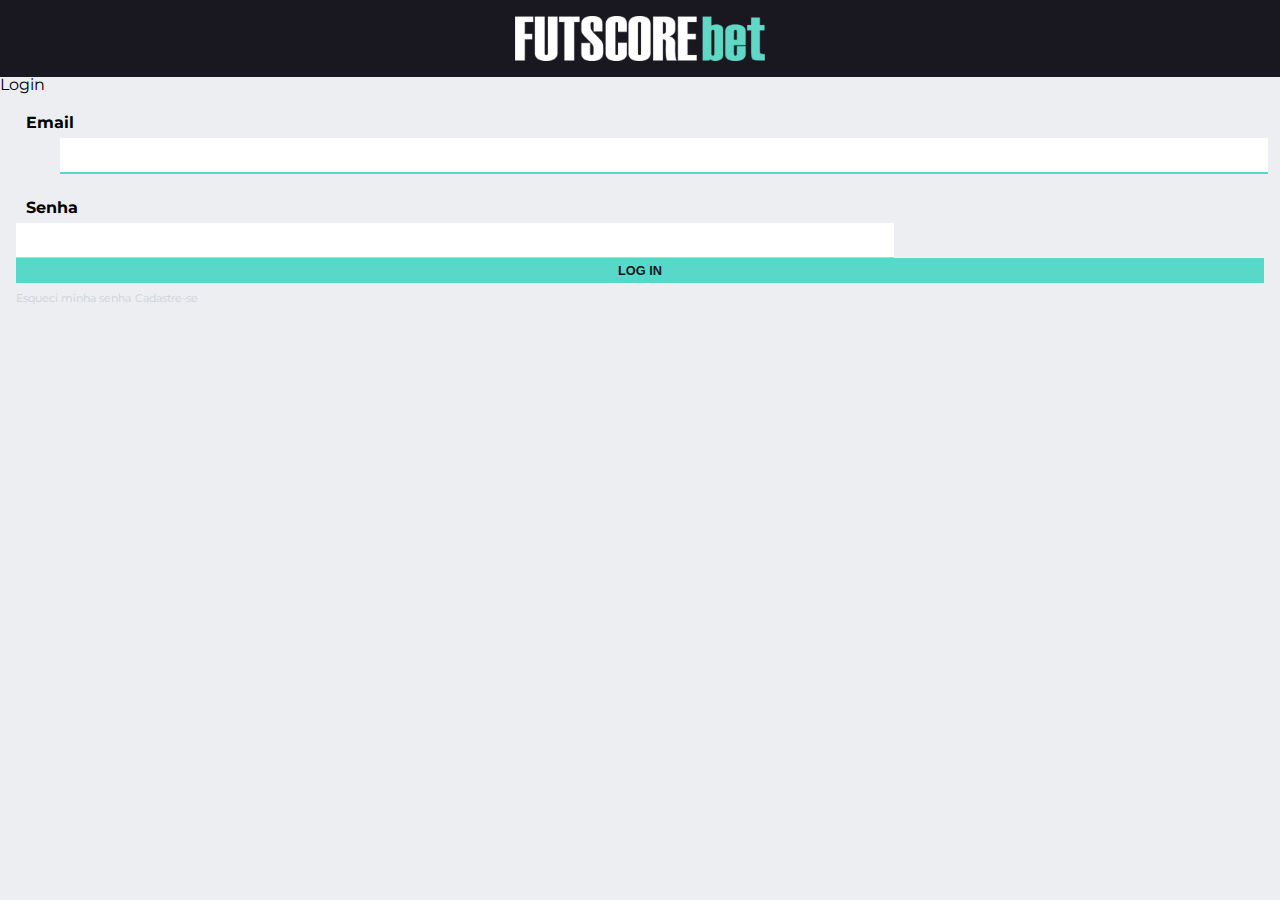
<file: home.html>
<!DOCTYPE html>
<html>
    <head>
        <meta charset="UTF-8">
        <title>FutScore Bet</title>
        <link rel="icon" href="favicon.png">
        <link rel="stylesheet" type="text/css" href="css/reset.css">
        <link rel="stylesheet" type="text/css" href="css/global.css">
        <link rel="stylesheet" type="text/css" href="css/home.css">
        <link rel="stylesheet" href="http://fonts.googleapis.com/css?family=Montserrat">
        
    </head>

    <body>

        <header>
            <img src="images/logo.png" alt="FutScore Bet" class="logo-header" width=15% height=15%>
        </header>
        <main>

            <section class="formulario">

                <h2>Login</h2>

                <form id="login">

                    <fieldset class="dados">

                        <label for="email" >Email</label>
                        <input 
                        id="email"
                        name="email"
                        type="email"
                        autofocus
                        required
                        >

                        <label for="senha">Senha</label>
                        <input
                        id="senha"
                        name="senha"
                        type="password"
                        required
                        >
                    </fieldset>

                    <button class="botao">Log In</button>

                    <div class="interacao">
                        <a href="#">Esqueci minha senha</a>
                        <a href="#">Cadastre-se</a>
                        
                    </div>
                    

                </form>
            
            </section>

        </main>
        <footer>

        </footer>

        <script src=""></script>
    </body>
</html>
</file>
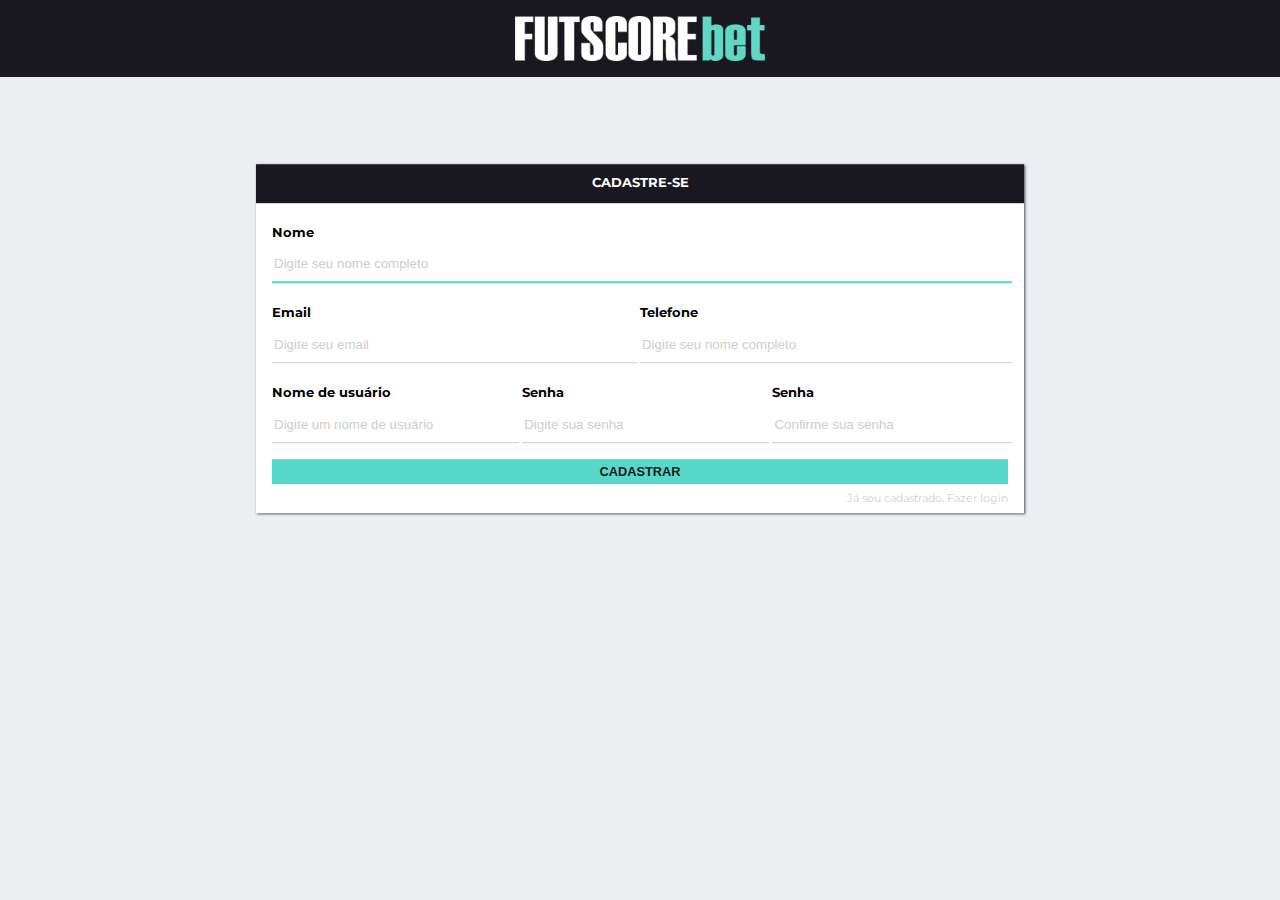
<file: sign_in.html>
<!DOCTYPE html>
<html>
    <head>
        <meta charset="UTF-8">
        <title>FutScore Bet</title>
        <link rel="icon" href="favicon.png">
        <link rel="stylesheet" type="text/css" href="css/reset.css">
        <link rel="stylesheet" type="text/css" href="css/global.css">
        <link rel="stylesheet" type="text/css" href="css/sign-in.css">
        <link rel="stylesheet" href="http://fonts.googleapis.com/css?family=Montserrat">
        
    </head>

    <body>

        <header>
            <img src="images/logo.png" alt="FutScore Bet" class="logo-header" width=15% height=15%>
        </header>
        <main>

            <section class="form">

                <h2>Cadastre-se</h2>

                <form class="signin-form">

                    <fieldset class="teste">
                    <div id="field-name">
                        <label for="name" id="name">Nome</label>                        
                        <input 
                            id="name"
                            name="name"
                            type="text"
                            autofocus
                            placeholder="Digite seu nome completo"
                            required
                        >
                    </div>
                    </fieldset>

                    <fieldset class="teste">
                    <div id="field-email">
                        <label for="email">Email</label>                        
                        <input 
                            id="email"
                            name="email"
                            type="email"
                            placeholder="Digite seu email"
                            required
                        >
                    </div>

                    <div id="field-phone">
                        <label for="phone" >Telefone</label>
                        <input
                            id="phone"
                            name="phone"
                            type="tel"
                            placeholder="Digite seu nome completo"
                            required
                        >
                    </div>
                    </fieldset>


                    <fieldset class="teste">
                    <div id="field-username">
                        <label for="user" >Nome de usuário</label>                        
                        <input 
                            id="user"
                            name="user"
                            type="text"
                            placeholder="Digite um nome de usuário"
                            required
                        >
                    </div>

                    <div id="field-password">
                        <label for="password" >Senha</label>                        
                        <input 
                            id="password"
                            name="password"
                            type="password"
                            placeholder="Digite sua senha"
                            required
                        >
                    </div>

                    <div id="field-passwordConfirm">
                        <label for="passwordConfirm" >Senha</label>                        
                        <input 
                            id="passwordConfirm"
                            name="passwordConfirm"
                            type="password"
                            placeholder="Confirme sua senha"
                            required
                        >
                    </div>
                    </fieldset>

                    <button class="botao">Cadastrar</button>

                    <a class="interaction" href="index.html">Já sou cadastrado. Fazer login</a>
                        
                </form>
            
            </section>

        </main>
        <footer>

        </footer>

        <script src=""></script>
    </body>
</html>
</file>
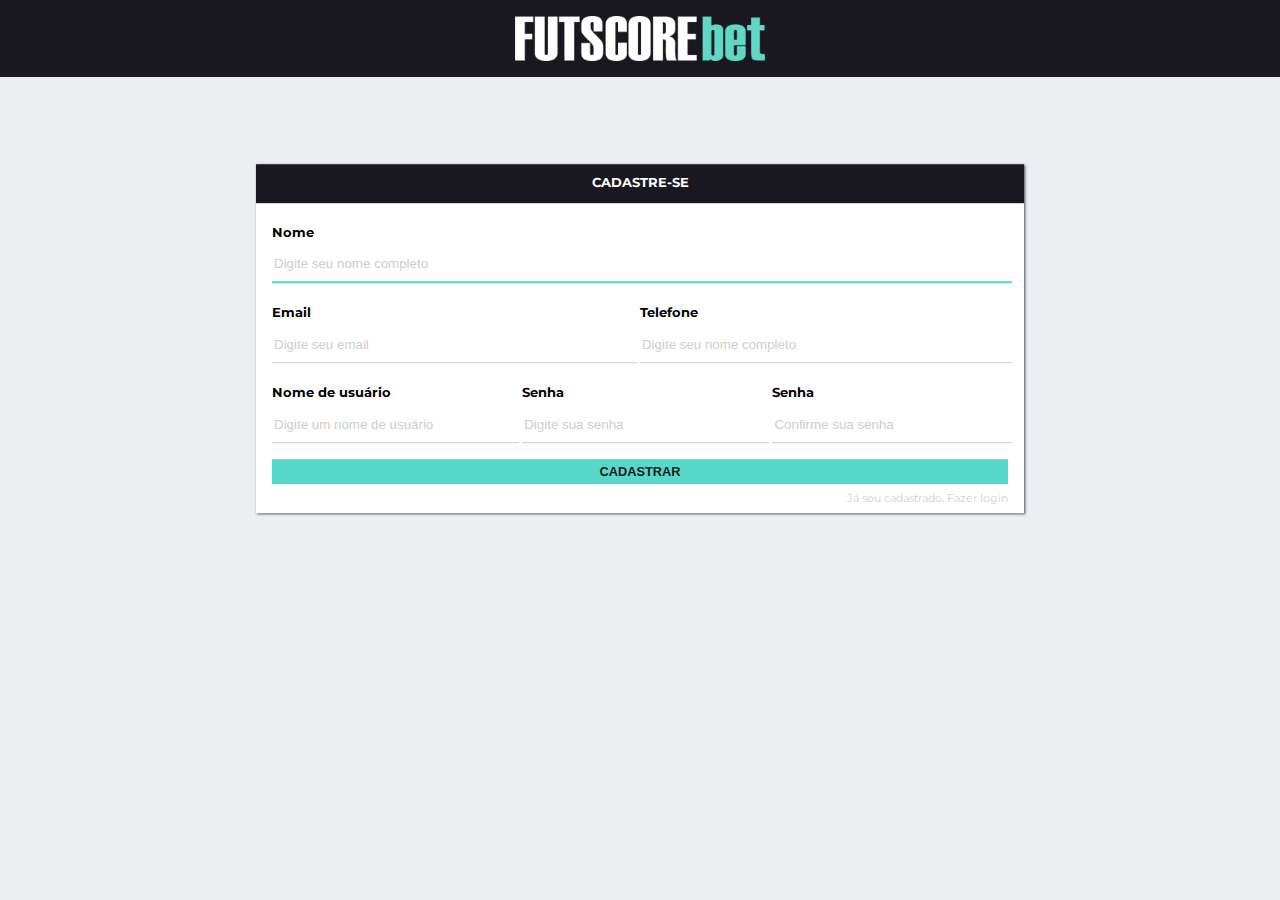
<file: public/sign_in.html>
<!DOCTYPE html>
<html>
    <head>
        <meta charset="UTF-8">
        <title>FutScore Bet</title>
        <link rel="icon" href="favicon.png">
        <link rel="stylesheet" type="text/css" href="css/reset.css">
        <link rel="stylesheet" type="text/css" href="css/global.css">
        <link rel="stylesheet" type="text/css" href="css/sign-in.css">
        <link rel="stylesheet" href="http://fonts.googleapis.com/css?family=Montserrat">
        
    </head>

    <body>

        <header>
            <img src="images/logo.png" alt="FutScore Bet" class="logo-header" width=15% height=15%>
        </header>
        <main>

            <section class="form">

                <h2>Cadastre-se</h2>

                <form class="signin-form">

                    <fieldset class="teste">
                    <div id="field-name">
                        <label for="name" id="name">Nome</label>                        
                        <input 
                            id="name"
                            name="name"
                            type="text"
                            autofocus
                            placeholder="Digite seu nome completo"
                            required
                        >
                    </div>
                    </fieldset>

                    <fieldset class="teste">
                    <div id="field-email">
                        <label for="email">Email</label>                        
                        <input 
                            id="email"
                            name="email"
                            type="email"
                            placeholder="Digite seu email"
                            required
                        >
                    </div>

                    <div id="field-phone">
                        <label for="phone" >Telefone</label>
                        <input
                            id="phone"
                            name="phone"
                            type="tel"
                            placeholder="Digite seu nome completo"
                            required
                        >
                    </div>
                    </fieldset>


                    <fieldset class="teste">
                    <div id="field-username">
                        <label for="user" >Nome de usuário</label>                        
                        <input 
                            id="user"
                            name="user"
                            type="text"
                            placeholder="Digite um nome de usuário"
                            required
                        >
                    </div>

                    <div id="field-password">
                        <label for="password" >Senha</label>                        
                        <input 
                            id="password"
                            name="password"
                            type="password"
                            placeholder="Digite sua senha"
                            required
                        >
                    </div>

                    <div id="field-passwordConfirm">
                        <label for="passwordConfirm" >Senha</label>                        
                        <input 
                            id="passwordConfirm"
                            name="passwordConfirm"
                            type="password"
                            placeholder="Confirme sua senha"
                            required
                        >
                    </div>
                    </fieldset>

                    <button class="botao">Cadastrar</button>

                    <a class="interaction" href="public/index.html">Já sou cadastrado. Fazer login</a>
                        
                </form>
            
            </section>

        </main>
        <footer>

        </footer>

        <script src=""></script>
    </body>
</html>
</file>
<file: css/global.css>
/*
color pallete:
dark-blue: #191820
aqua-blue: #58d8c9
grey: #494657
light grey: #eceef2
dark grey: #363636

*/

html{
    height: 100%;
}

body{
  font-family: "Montserrat", sans-serif;
  font-size: 16px;
  background-color: #eceef2;
  height: 100%;
  overflow: scroll;
}

header {
    background-color: #191820;
    text-align: center;
    padding: 1em;
    display: flex;
    height: auto;
}

.logo-header{
    margin: auto;
    width: 45%;
    height: 45%;
}

/*Menu Lateral*/
.menu-icon{
    color: white;
    transform: scale(1.5);
    position: absolute;
    transform-origin: 0;
}

.sidebar-menu{

    background-color: #ced1d6;
    z-index: 1;
    position: fixed;
    top: -2;
    left: -90%;

    width: 65%;
    max-width: 320px;
    height: 100%;
    padding: 1em;

    transition: left 0.3s ease-out;
}

.active-menu{
    left: 0;
}




/*Links*/
a{
    font-size: 0.7rem;
    color: #ced1d6;
    text-decoration: none;
}
a:hover{
    color:#191820;
    text-decoration: underline;
}



@media (min-width: 430px){
    .logo-header{
        margin: auto;
        width: 20%;
        height: 20%;
    }
}
</file>
<file: css/home.css>
/*Formulário de Login*/
.form {
    box-shadow: 1px 1px .2em #494657;
    font-size: .8rem;
    background-color: white;
    width: 90%;
    position: relative;
    top: 50%;
    transform: translate(0%, 55%); 
}

.login{    
    margin: auto;
}

input::placeholder{
    color: #CDCDCD;
}

.form h2:first-child{
    background-color:#191820;
    color: white;
    padding: .8rem;
    text-align: center;
    font-size: .8rem;
    font-weight: bold;
    text-transform: uppercase
}
    

/*Campos do formulário*/
#login, #forgot-password{
    padding: 1rem;
    line-height: 1.8rem;        
}

/*Password and Email input*/
.login-info{
    position: relative;
    padding-bottom: 1rem;
    width: 100%;    
}

label{
    font-weight: bold;
    display: block;
    padding-left: 0.6em;
}

input{
    border: none;
    line-height: 2rem;
    width: 100%;
    border-bottom: 1px solid #CDCDCD;
}

input:focus {
    border-bottom: #58d8c9 2px solid;
    outline: 0;
}

/*Forgot password*/
.forgot input{
    width: 100%;
    margin-bottom: 1rem;        
}

.forgot{
    margin:auto;
    background-color: rgba(256, 256, 256, .9);
    z-index: 9999; 
    box-shadow: 0px 0px 0px 9999px rgba(0, 0, 0, 0.65);
    border-top: #58d8c9 solid 1px;
    vertical-align: middle;
}

.hide{
    display: none;
}

/*Botão do formulário*/
.botao{
    background-color: #58d8c9;
    color: #191820;
    border: none;
    display: block;
    margin-left: auto;
    margin-right: auto;
    width: 100%;
    padding: .4em 1em .4em 1em;
    color: #191820;
    text-transform: uppercase;
    font-weight: bold;
    font-size: .8rem;
}
    
.interaction{
    display: flex;
    align-items: center;
    justify-content: space-between;
}

@media (min-width: 430px){

    /*Formulário de Login*/
    .form {
        width: 50%;
    }
    
    input{
        width: 70%;
    }
    
    .botao{
        width: 100%;
    }
    /*Email icon*/

    div[id="icon-email"]::after{
        position: absolute;
        content: "";
        background-image: url("../images/user.png");
        background-size: 50% 50% /*Por que usar 50%?*/;
        background-repeat: no-repeat;
        background-position:center;
        height: 5.5ch;
        width: 5.5ch;
        top:0px;
        left: -10px;
    }
    
    #email {
        position: relative;
        width: calc(100% - 6ch);
        left: 6ch;
        margin-bottom: 20px;
    }

    /*Password icons*/

    div[id="icon-password"]::before{
        position: absolute;
        content: "";
        background-image: url("../images/key.png");
        background-size: 50% 50%;
        background-repeat: no-repeat;
        background-position:center;
        height: 5.5ch;
        width: 5.5ch;
        top:58px;
        left: -10px;
    }
    #password {
        position: relative;
        width: calc(100% - 6ch);
        left: 6ch;
    }


    /*Forgot password*/
    .forgot input{
        width: 100%;
        margin-bottom: 1rem;
        
    }
    .forgot{
        transform: translate(0%, 100%);
        margin:auto;
        background-color: rgba(256, 256, 256, .9);
        z-index: 9999; 
        box-shadow: 0px 0px 0px 9999px rgba(0, 0, 0, 0.75);
    }
    .hide{
        display: none;
    }
}

@media (min-width:770px){
    .form {
        width: 25%;
    }
}
</file>
<file: css/sign-in.css>
/*Formulário de Login*/
.form {
    position: relative;
    left: 50%;
    top:  25%;
    transform: translate(-50%, 25%); 
    box-shadow: 1px 1px .2em #494657;
    font-size: .8rem;
    background-color: white;
    width: 60%;
    display: table;
    
}

input::placeholder{
    color: #CDCDCD;
}


/*Titulo formulário de login*/
.form h2:first-child{
    background-color:#191820;
    color: white;
    padding: .8rem;
    text-align: center;
    font-size: .8rem;
    font-weight: bold;
    text-transform: uppercase
}

/*Campos do formulário*/
.signin-form{
    padding: 1rem;
    line-height: 1.8rem;
    position: relative; 

}

#field-email{
    float: left;
    width: 49%;
    margin-right: 1%;
}
#field-phone{
    float: left;
    width: 50%;
    
}

#field-username, #field-password{
    float: left;
    width: 33%;
    margin-right: 1%;
    
}
#field-passwordConfirm{
    float: left;
    width: 32%;
}
.teste{
    clear: both;
}

.signin-form label{
    font-weight: bold;
}

.signin-form input{
    border: none;
    line-height: 2rem;
    width: 100%;
    border-bottom: 1px solid #CDCDCD;
    margin-bottom: 1rem;
}
.signin-form input:focus {
    border-bottom: #58d8c9 2px solid;
    outline: 0;
} 

/*Botão do formulário*/
.botao{
    background-color: #58d8c9;
    color: #191820;
    border: none;
    display: block;
    margin-left: auto;
    margin-right: auto;
    width: 100%;
    padding: .4em 1em .4em 1em;
    color: #191820;
    text-transform: uppercase;
    font-weight: bold;
    font-size: .8rem;
}
.interaction{
    float: right;
}
</file>
<file: public/css/global.css>
/*
color pallete:
dark-blue: #191820
aqua-blue: #58d8c9
grey: #494657
light grey: #eceef2
dark grey: #363636

*/

html{
    height: 100%;
}

body{
  font-family: "Montserrat", sans-serif;
  font-size: 16px;
  background-color: #eceef2;
  height: 100%;
  overflow: scroll;
}

header {
    background-color: #191820;
    text-align: center;
    padding: 1em;
    display: flex;
    height: auto;
}

.logo-header{
    margin: auto;
    width: 45%;
    height: 45%;
}

/*Menu Lateral*/
.menu-icon{
    color: white;
    transform: scale(1.5);
    position: absolute;
    transform-origin: 0;
}

.sidebar-menu{

    background-color: #ced1d6;
    z-index: 1;
    position: fixed;
    top: -2;
    left: -90%;

    width: 65%;
    max-width: 320px;
    height: 100%;
    padding: 1em;

    transition: left 0.3s ease-out;
}

.active-menu{
    left: 0;
}




/*Links*/
a{
    font-size: 0.7rem;
    color: #ced1d6;
    text-decoration: none;
}
a:hover{
    color:#191820;
    text-decoration: underline;
}



@media (min-width: 430px){
    .logo-header{
        margin: auto;
        width: 20%;
        height: 20%;
    }
}
</file>
<file: public/css/sign-in.css>
/*Formulário de Login*/
.form {
    position: relative;
    left: 50%;
    top:  25%;
    transform: translate(-50%, 25%); 
    box-shadow: 1px 1px .2em #494657;
    font-size: .8rem;
    background-color: white;
    width: 60%;
    display: table;
    
}

input::placeholder{
    color: #CDCDCD;
}


/*Titulo formulário de login*/
.form h2:first-child{
    background-color:#191820;
    color: white;
    padding: .8rem;
    text-align: center;
    font-size: .8rem;
    font-weight: bold;
    text-transform: uppercase
}

/*Campos do formulário*/
.signin-form{
    padding: 1rem;
    line-height: 1.8rem;
    position: relative; 

}

#field-email{
    float: left;
    width: 49%;
    margin-right: 1%;
}
#field-phone{
    float: left;
    width: 50%;
    
}

#field-username, #field-password{
    float: left;
    width: 33%;
    margin-right: 1%;
    
}
#field-passwordConfirm{
    float: left;
    width: 32%;
}
.teste{
    clear: both;
}

.signin-form label{
    font-weight: bold;
}

.signin-form input{
    border: none;
    line-height: 2rem;
    width: 100%;
    border-bottom: 1px solid #CDCDCD;
    margin-bottom: 1rem;
}
.signin-form input:focus {
    border-bottom: #58d8c9 2px solid;
    outline: 0;
} 

/*Botão do formulário*/
.botao{
    background-color: #58d8c9;
    color: #191820;
    border: none;
    display: block;
    margin-left: auto;
    margin-right: auto;
    width: 100%;
    padding: .4em 1em .4em 1em;
    color: #191820;
    text-transform: uppercase;
    font-weight: bold;
    font-size: .8rem;
}
.interaction{
    float: right;
}
</file>
